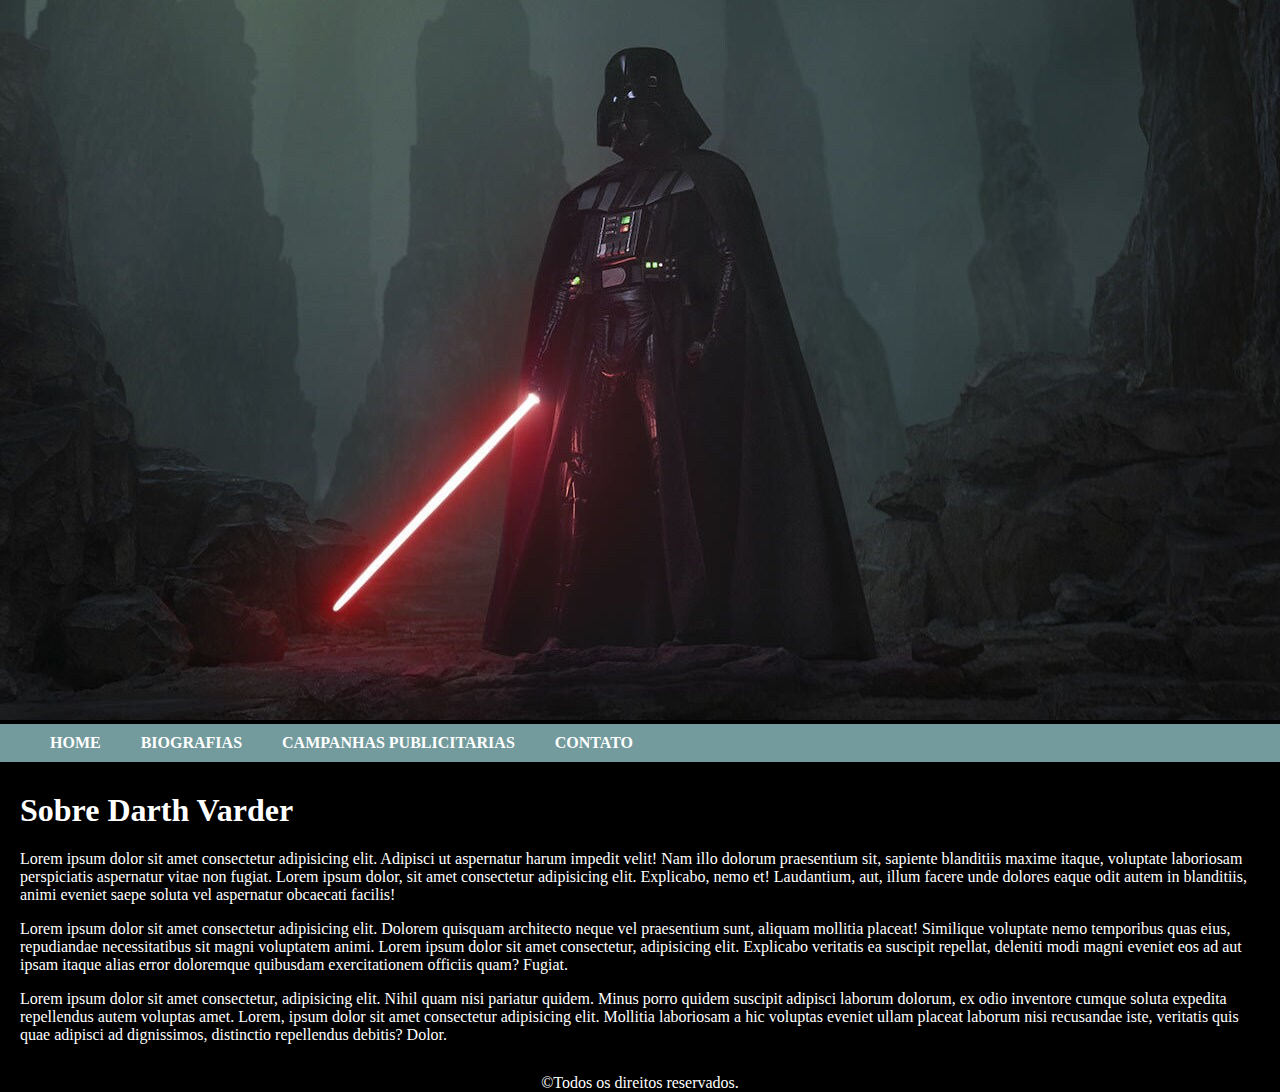
<file: Aula 11/index.html>
<!DOCTYPE html>
<html lang="en">
<head>
    <meta charset="UTF-8">
    <meta name="viewport" content="width=device-width, initial-scale=1.0">
    <link rel="stylesheet" href="style.css">
    <title>Site darth Varder</title>
</head>
<body>
    <img src="darth-vader-main_4560aff7.jpeg" alt="Darth Varder" class=" imagem">
    <nav class=" navbar"> 
    <ul>
        <li class="link"><a href="#">Home</a></li>
        <li class="link"><a href="#">Biografias</a></li>
        <li class="link"><a href="#">Campanhas Publicitarias</a></li>
        <li class="link"><a href="#">Contato</a></li>
    </ul>
    </nav>
    <div class="sobre"> 
        <h1>Sobre Darth Varder</h1>
        <p>
            Lorem ipsum dolor sit amet consectetur adipisicing elit. Adipisci ut aspernatur harum impedit velit! Nam illo dolorum praesentium sit, sapiente blanditiis maxime itaque, voluptate laboriosam perspiciatis aspernatur vitae non fugiat. Lorem ipsum dolor, sit amet consectetur adipisicing elit. Explicabo, nemo et! Laudantium, aut, illum facere unde dolores eaque odit autem in blanditiis, animi eveniet saepe soluta vel aspernatur obcaecati facilis!
        </p>
        <p>
            Lorem ipsum dolor sit amet consectetur adipisicing elit. Dolorem quisquam architecto neque vel praesentium sunt, aliquam mollitia placeat! Similique voluptate nemo temporibus quas eius, repudiandae necessitatibus sit magni voluptatem animi. Lorem ipsum dolor sit amet consectetur, adipisicing elit. Explicabo veritatis ea suscipit repellat, deleniti modi magni eveniet eos ad aut ipsam itaque alias error doloremque quibusdam exercitationem officiis quam? Fugiat.
        </p>
        <p>
            Lorem ipsum dolor sit amet consectetur, adipisicing elit. Nihil quam nisi pariatur quidem. Minus porro quidem suscipit adipisci laborum dolorum, ex odio inventore cumque soluta expedita repellendus autem voluptas amet. Lorem, ipsum dolor sit amet consectetur adipisicing elit. Mollitia laboriosam a hic voluptas eveniet ullam placeat laborum nisi recusandae iste, veritatis quis quae adipisci ad dignissimos, distinctio repellendus debitis? Dolor.
        </p>
    </div>
    <footer>
      &copy;Todos os direitos reservados.
    </footer>

</body>
</html>
</file>
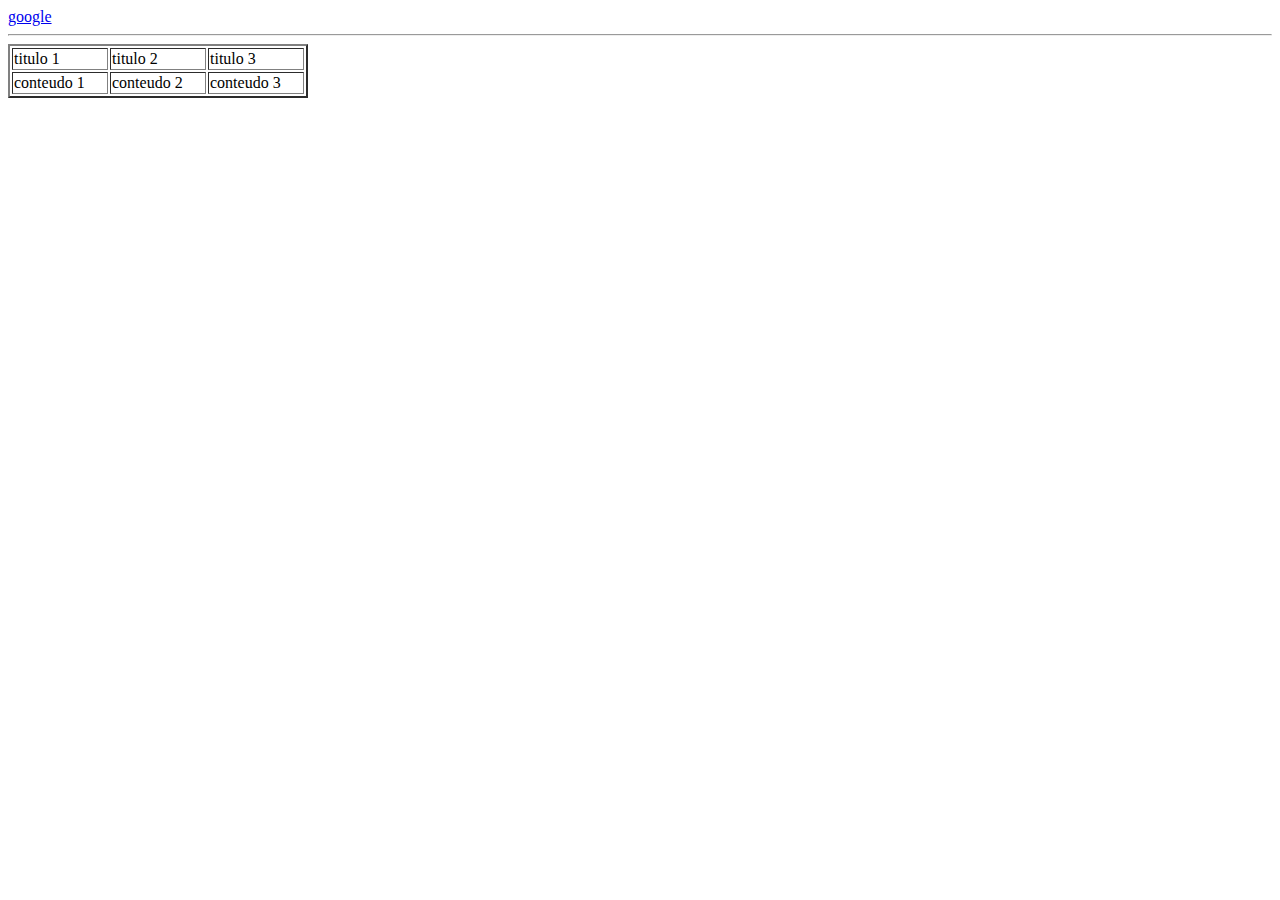
<file: aula-04/index.html>
<!DOCTYPE html>
<html lang="en">
<head>
    <meta charset="UTF-8">
    <meta name="viewport" content="width=device-width, initial-scale=1.0">
    <title>Document</title>
</head>
<body>
    <a href="https://www.google.com.br" target = "_blank">google</a>
    <a href="https://www.al.senai.br" target="_blank"></a>
    
    <hr>
    <table border = "2" width ="300px">
       <tr>
          <td>titulo 1</td>
          <td>titulo 2</td>
          <td>titulo 3</td>
    </tr>
    <tr>
          <td>conteudo 1</td>
          <td>conteudo 2</td>
          <td>conteudo 3</td>
       </tr>
    </table>
</html>
</file>
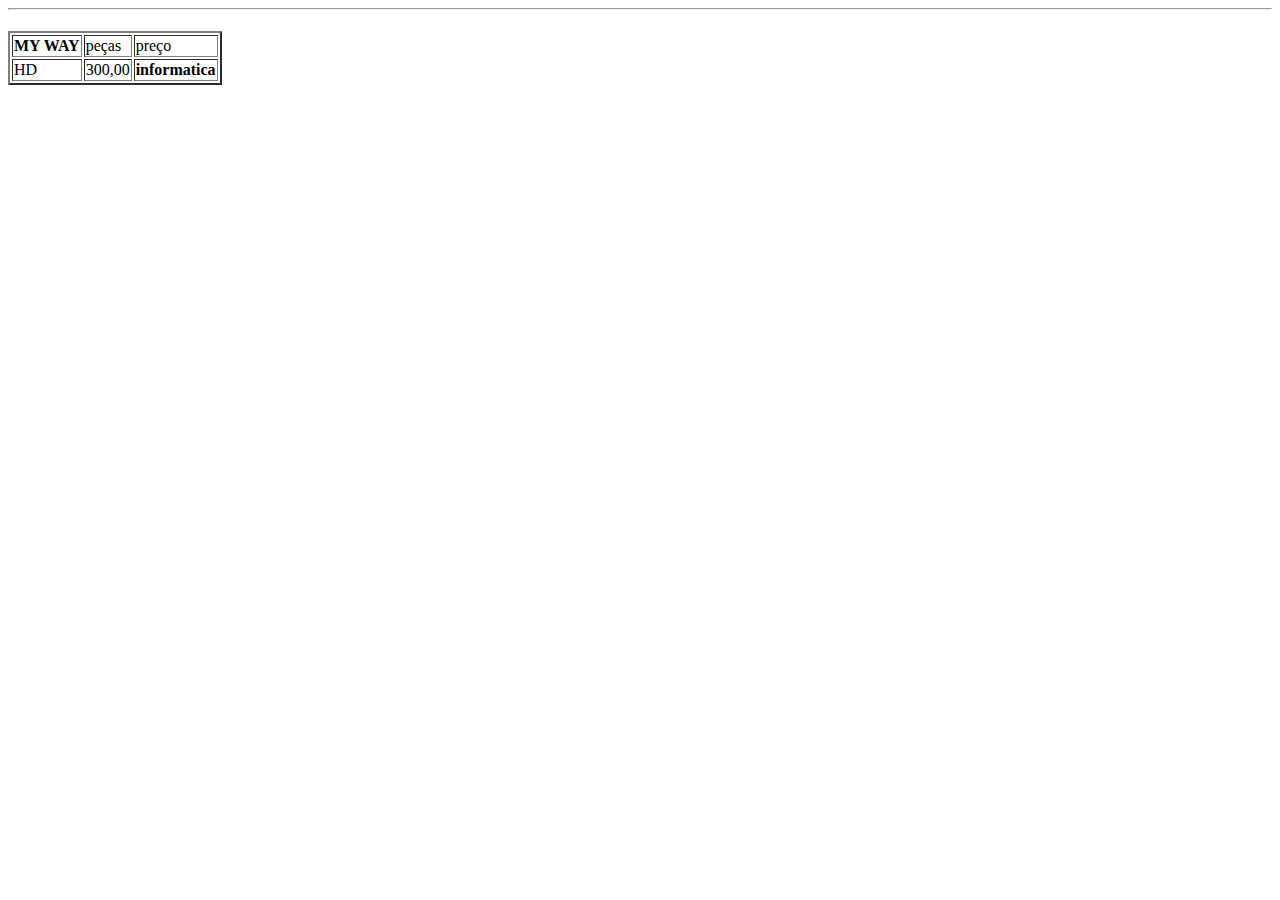
<file: aula-05/index.html>
<!DOCTYPE html>
<html lang="pt-br">
<head>
    <meta charset="UTF-8">
    <meta name="viewport" content="width=device-width, initial-scale=1.0">
    <title>Aula05</title>
    <hr>
    <table border = "2">
        <tr>
            <th>MY WAY</th>
            <td>peças</td>
            <td>preço</td>
        </tr>
        <tr>
        <td>HD</td>
        <td>300,00</td>
        <h1><th>informatica</h1>
        </th>
        </tr>
    </table>
    
</head>

    
</body>
</html>
</file>
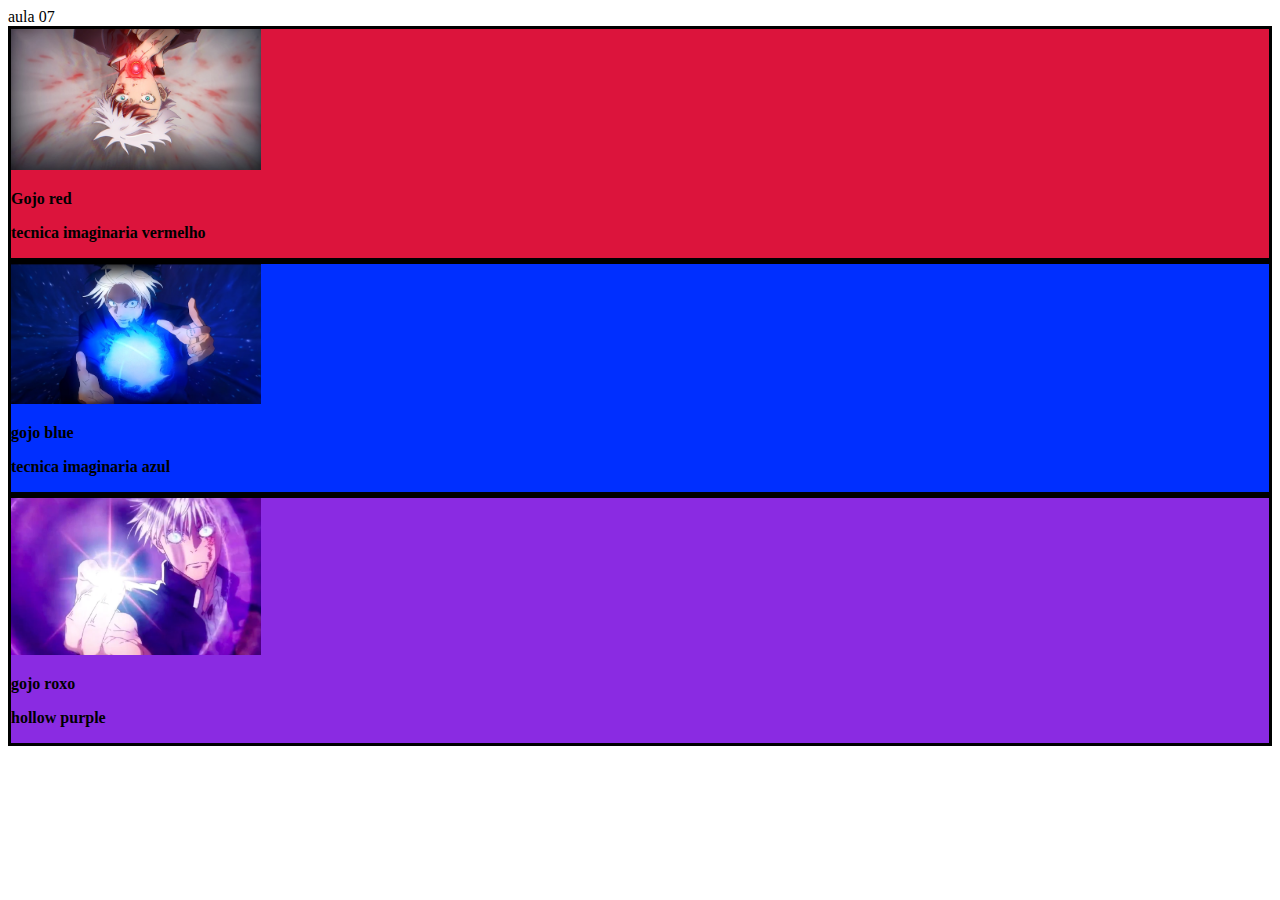
<file: aula-07/index.html>
<!DOCTYPE html>
<html lang="en">
<head>
    <meta charset="UTF-8">
    <meta name="viewport" content="width=device-width, initial-scale=1.0">
    <link rel="stylesheet" href="style.css"
    <title> aula 07 </title>
</head>
<body>
    <div class="container-1">
    <img 
    src="download.jfif" alt="" width="250px">
    <p>Gojo <span class="sobrenome"> red</span></p>
        <p>tecnica imaginaria vermelho</p>
    </div>
    <div class="container-2">
    <img 
    src="download (1).jfif" alt="" width="250px">
    <p>gojo <span class="sobrenome"> blue</span></p>
        <p>tecnica imaginaria azul</p>
    </div>
    <div class="container-3">
        <img 
        src="Roxo-Forma-do-Vazio-Satoru-Gojo.png.webp" alt="" width="250px">
        <p>gojo <span class="sobrenome"> roxo</span></p>
        <p>hollow purple</p>

        
    </div>
</body>
</html>
</file>
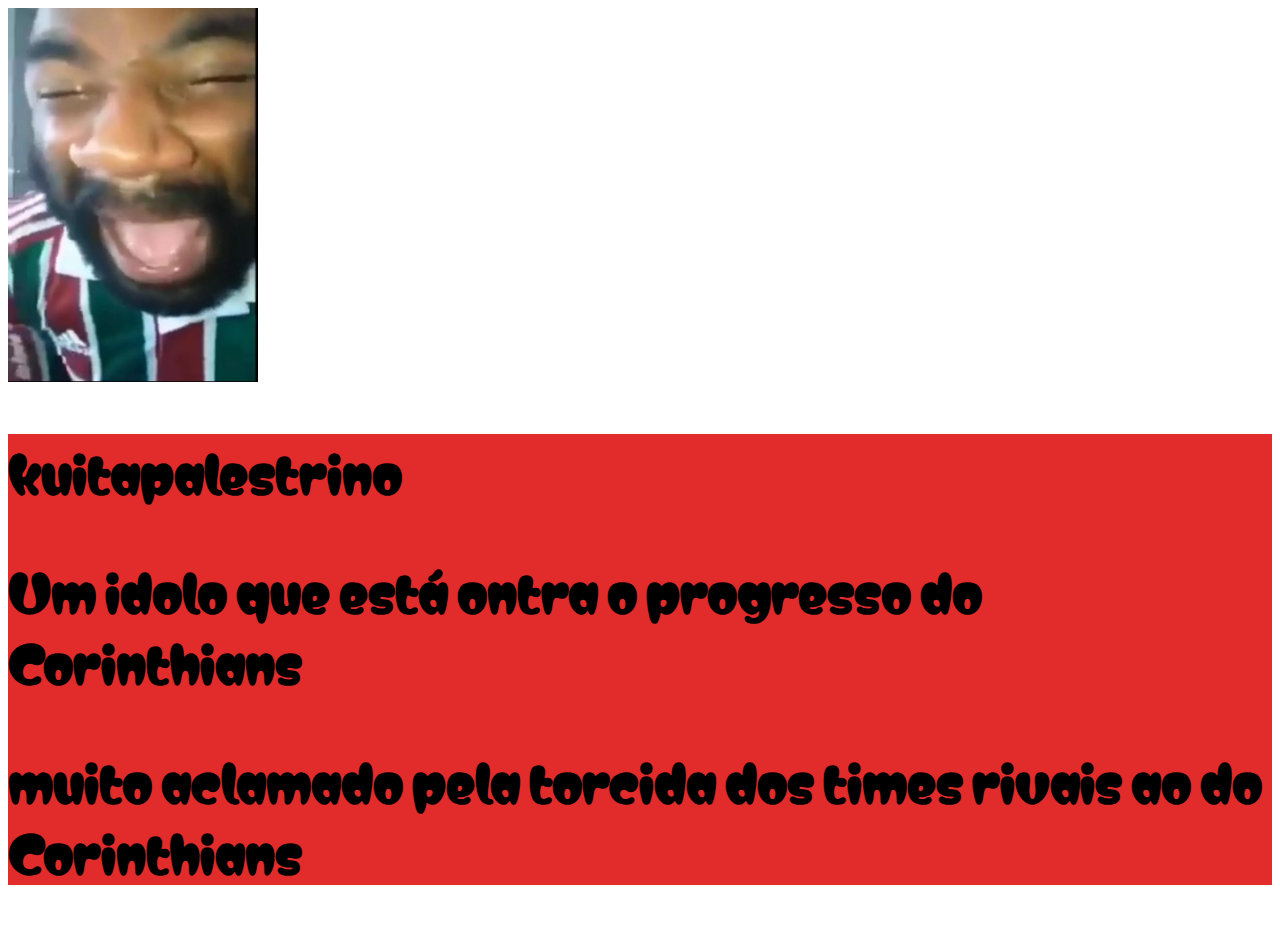
<file: aula-08/index.html>
<!DOCTYPE html>
<html lang="en">
<head>
    <meta charset="UTF-8">
    <meta name="viewport" content="width=device-width, initial-scale=1.0">
    <link rel="stylesheet" href="style.css">
    <title>Aula 08 - fontes</title>
</head>
<body>
    <img src="denovo-não-v0-q4ikjr3ov2hb1.webp" alt="" width="250px">

    <div class="livro">

        <p class="um"> kuitapalestrino</p>
        <p class="um"> Um idolo que está ontra o progresso do Corinthians </p>
        <p class="um"> muito aclamado pela torcida dos times rivais ao do Corinthians </p>
    </div>
    
</body>
</html>
</file>
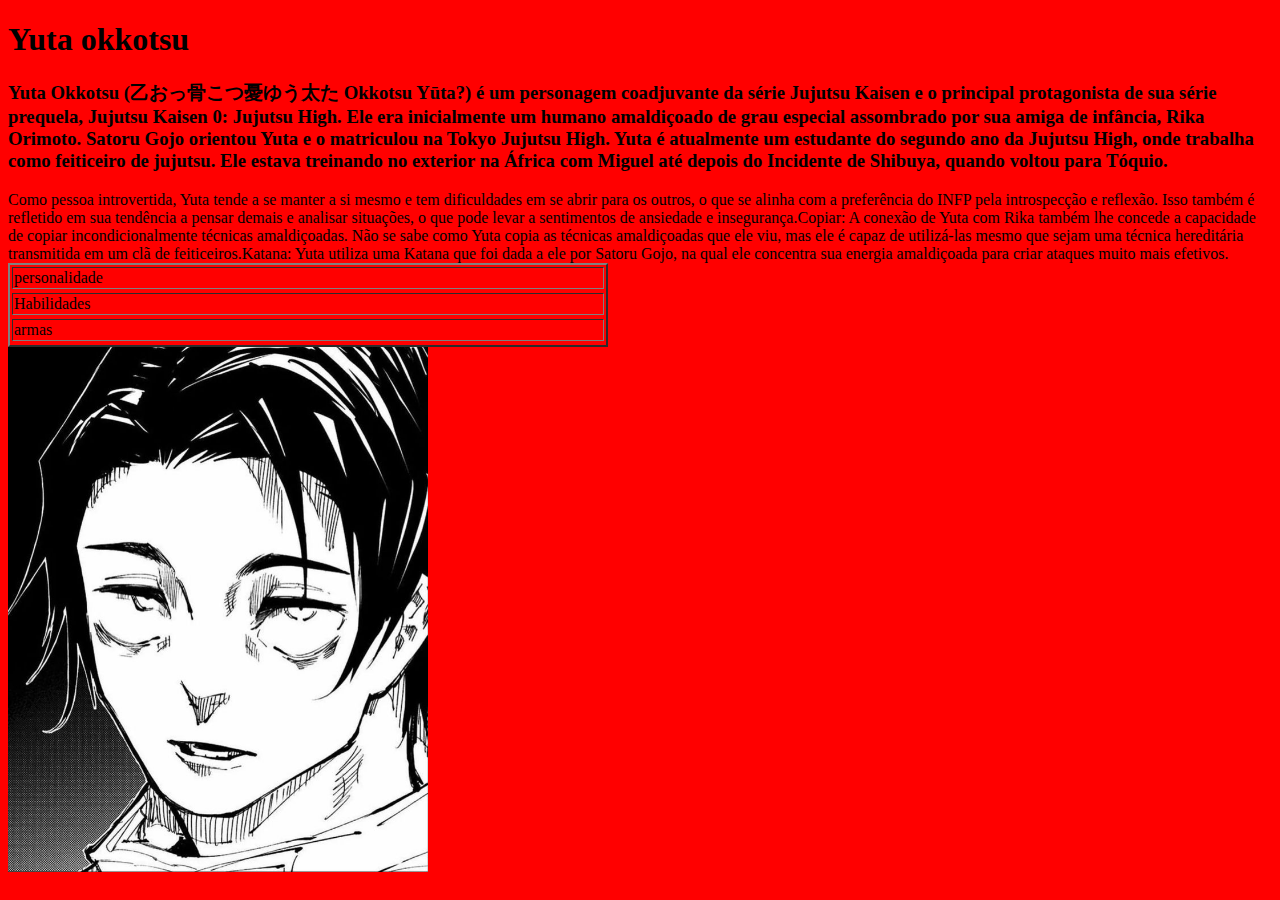
<file: aula-09/index.html>
<!DOCTYPE html>
<html lang="en">
<head>
    <meta charset="UTF-8">
    <meta name="viewport" content="width=device-width, initial-scale=1.0">
    <link rel="stylesheet" href="style.css">
    <title>aula09</title>
</head>
<body>
    <div class="Yuta okkotsu">
        <h1>Yuta okkotsu</h1>
        <div class="Yuta Okkotsu (乙おっ骨こつ憂ゆう太た Okkotsu Yūta) é um personagem coadjuvante da série Jujutsu Kaisen e o principal protagonista de sua série prequela, Jujutsu Kaisen 0: Jujutsu High. Ele era inicialmente um humano amaldiçoado de grau especial assombrado por sua amiga de infância, Rika Orimoto. Satoru Gojo orientou Yuta e o matriculou na Tokyo Jujutsu High.

        Yuta é atualmente um estudante do segundo ano da Jujutsu High, onde trabalha como feiticeiro de jujutsu. Ele estava treinando no exterior na África com Miguel até depois do Incidente de Shibuya, quando voltou para Tóquio.
        ">
           <h3> Yuta Okkotsu (乙おっ骨こつ憂ゆう太た Okkotsu Yūta?) é um personagem coadjuvante da série Jujutsu Kaisen e o principal protagonista de sua série prequela, Jujutsu Kaisen 0: Jujutsu High. Ele era inicialmente um humano amaldiçoado de grau especial assombrado por sua amiga de infância, Rika Orimoto. Satoru Gojo orientou Yuta e o matriculou na Tokyo Jujutsu High.

Yuta é atualmente um estudante do segundo ano da Jujutsu High, onde trabalha como feiticeiro de jujutsu. Ele estava treinando no exterior na África com Miguel até depois do Incidente de Shibuya, quando voltou para Tóquio.</h3>

            </div>
        </div>
        <table border = "2" width = "600px">
            <td>personalidade</td>
            <tr>Como pessoa introvertida, Yuta tende a se manter a si mesmo e tem dificuldades em se abrir para os outros, o que se alinha com a preferência do INFP pela introspecção e reflexão. Isso também é refletido em sua tendência a pensar demais e analisar situações, o que pode levar a sentimentos de ansiedade e insegurança.</tr>
            <td>Habilidades</td>
            <tr>Copiar: A conexão de Yuta com Rika também lhe concede a capacidade de copiar incondicionalmente técnicas amaldiçoadas. Não se sabe como Yuta copia as técnicas amaldiçoadas que ele viu, mas ele é capaz de utilizá-las mesmo que sejam uma técnica hereditária transmitida em um clã de feiticeiros.</tr>
            <td>armas</td>
            <tr>Katana: Yuta utiliza uma Katana que foi dada a ele por Satoru Gojo, na qual ele concentra sua energia amaldiçoada para criar ataques muito mais efetivos.</tr>
            
        </table>

    </div>
     <tr><img src="4589ef18313e2d9c5dc918aea036b182.jpg" alt="" width="420px"></tr>
</body>
</html>
</file>
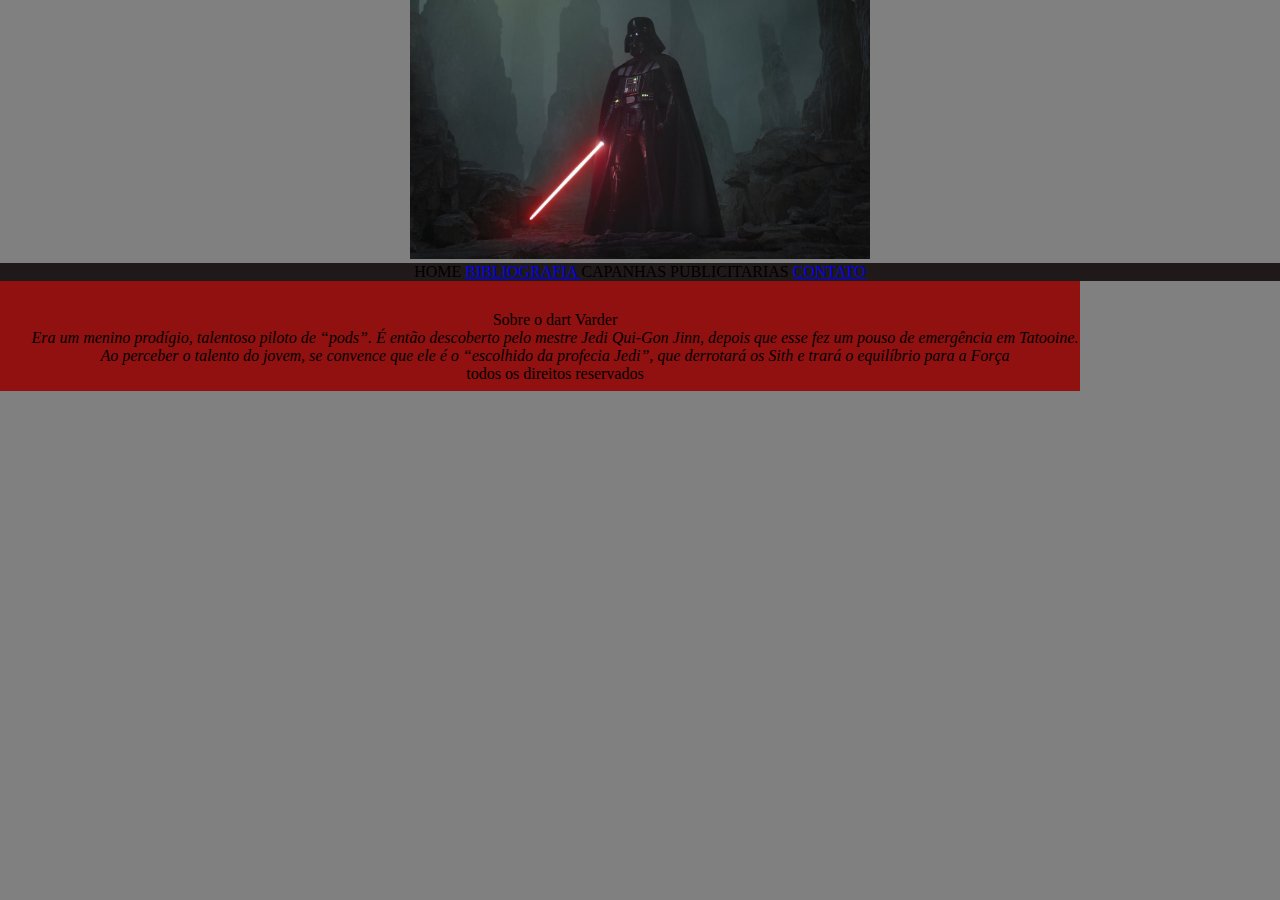
<file: aula-10/index.html>
<!DOCTYPE html>
<html lang="pt-br">
<head>
    <meta charset="UTF-8">
    <meta name="viewport" content="width=device-width, initial-scale=1.0">
    <link rel="stylesheet" href="style.css">
    <title>aula10</title>
</head>
<body>
    <body style="background-color: gray;">
    <img src="darth-vader-main_4560aff7.jpeg" alt="" width="460px ">
    <div class="container-01">
    <p> <a href="home"></a> HOME <a href="home"> BIBLIOGRAFIA </a> <a href="home"></a>CAPANHAS PUBLICITARIAS <a href="home">CONTATO</a>   </p>
    </div>
    <div class="container-02">
        <p>Sobre o dart Varder <br>
          <em>Era um menino prodígio, talentoso piloto de “pods”. É então descoberto pelo mestre Jedi Qui-Gon Jinn, depois que esse fez um pouso de emergência em Tatooine. <br> Ao perceber o talento do jovem, se convence que ele é o “escolhido da profecia Jedi”, que derrotará os Sith e trará o equilíbrio para a Força <br></em>
          <p>  
          todos os direitos reservados <br>
        </p>
    </div>
   
    </body>
    
</body>
</html>
</file>
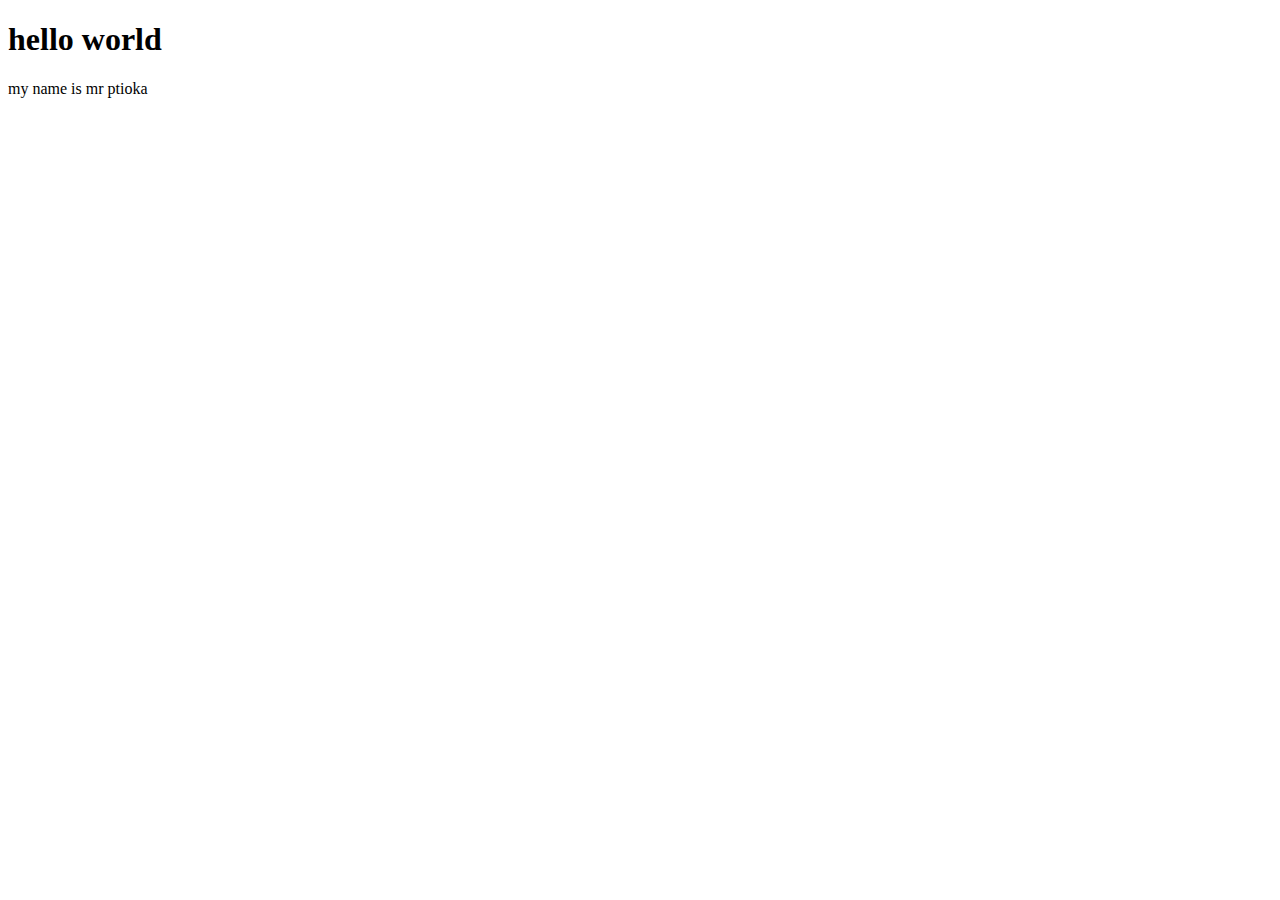
<file: aula-06/index02.html>
<!DOCTYPE html>
<html lang="en">
<head>
    <meta charset="UTF-8">
    <meta name="viewport" content="width=device-width, initial-scale=1.0">
    <title>Document</title>
</head>
<body>
    <h1>hello world</h1>
    <p> my name is mr ptioka</p>
</body>
</html>
</file>
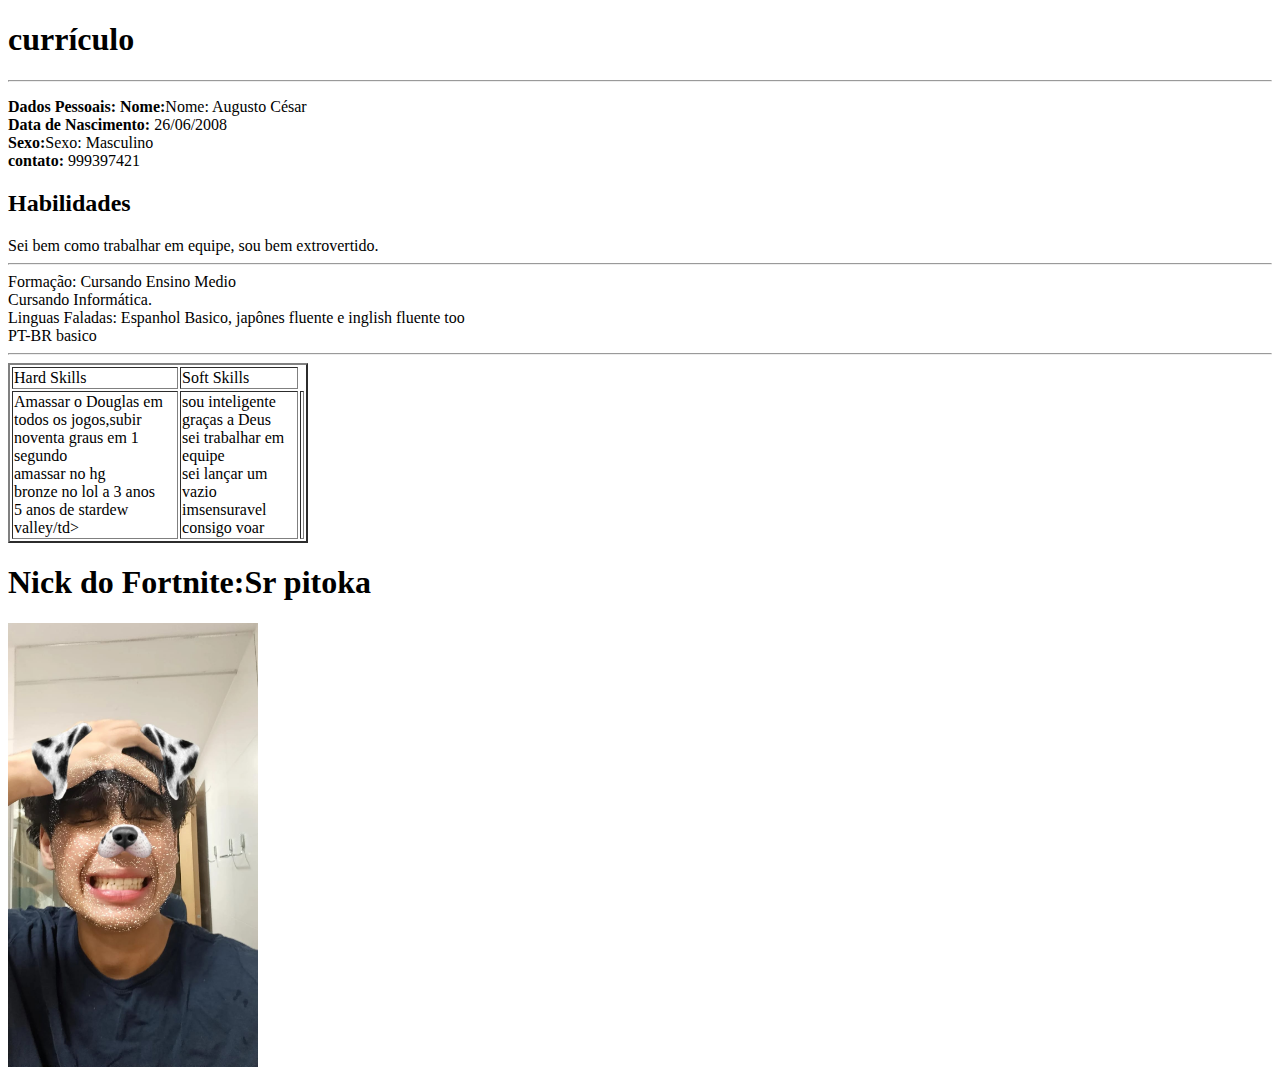
<file: aula-3/CURRICULO.html>
<!DOCTYPE html>
<html lang="pt-br">
<head>
    <meta charset="UTF-8">
    <meta name="viewport" content="width=device-width, initial-scale=1.0">
    <title>aula2</title>
</head>
<body>
    <h1>currículo</h1>
    <hr>
    <p>
        <strong>Dados Pessoais:</strong>
            <strong>Nome:</strong>Nome: Augusto César <br>
            <strong>Data de Nascimento:</strong> 26/06/2008 <br>
            <strong>Sexo:</strong>Sexo: Masculino <br>
            <strong>contato:</strong> 999397421 <br>

            <h2>Habilidades </h2>
            Sei bem como trabalhar em equipe, sou bem extrovertido.
            <hr>
            Formação: Cursando Ensino Medio<br>
            Cursando Informática.<br>
            Linguas Faladas: Espanhol Basico, japônes fluente e inglish fluente too<br>
            PT-BR basico  <br>
            <hr>
    <table border = "2" width ="300px">
       <tr>
          <td>Hard Skills</td>
          <td>Soft Skills</td>
    </tr>
    <tr>
          <td>Amassar o Douglas em todos os jogos,subir noventa graus em 1 segundo <br> amassar no hg<br> bronze no lol a 3 anos<br> 5 anos de stardew valley/td>
          <td>sou inteligente graças a Deus <br> sei trabalhar em equipe<br> sei lançar um vazio imsensuravel<br> consigo voar <td>
       </tr>
    </table>
   <h1>Nick do Fortnite:Sr pitoka</h1>

            <img src="./5e68a50c-7a5c-4c92-8c24-11a90d762f9c.jfif" width="250px">    
            

</body>
</html>
</file>
<file: Aula 11/style.css>
body{
    margin: 0;
    background-color: black;
}


.imagem{
    width: 100%;
}

.navbar{
    background-color: #739a9c;
    padding: 10px;
}

.navbar ul{
    display: flex;
    margin: 0%;
}

.link{
 margin-right: 40px;
 list-style: none;
 text-transform:uppercase;
 color: aliceblue;
 font-weight: bold;
}

a{
    color: #fff;
    font-weight: bold;
    cursor:  pointer;
    text-decoration: none;
}

h1,p, footer{
    color: #fff;
}

.sobre{
    margin: 20px;
    margin-top: 30px;
    margin-bottom: 30px;
}

footer{
    text-align: center;
}
</file>
<file: aula-07/style.css>
h1{
    color: blue;
}

.container-1{
    background-color: crimson;
    border-style: solid;
    font-weight: bold;
}
.container-2{
    background-color: rgb(0, 47, 255);
    border-style: solid;
    font-weight: bold;
}
.container-3{
    background-color: blueviolet;
    border-style: solid;
    font-weight: bold;
}
</file>
<file: aula-08/style.css>
@import url('https://fonts.googleapis.com/css2?family=Matemasie&display=swap');


*{
    font-family: "Matemasie", sans-serif;
}

.livro{
    background-color: rgb(226, 43, 43);
    font-weight: bold;
    font-size: 48px;
}

.um{
    font-weight: inherit;
}

.dois{
    font-weight: lighter;
}

.tres{
    font-weight: 400;
}
</file>
<file: aula-09/style.css>
div{
    background-color:
}
.um{
    background-color:
}
.tres{
    background-color
}
body{
   background-image: url(https://www.google.com/url?sa=i&url=https%3A%2F%2Fbr.pinterest.com%2Fexoplaneta_mity%2Fdestro%25C3%25A7os-e-destrui%25C3%25A7%25C3%25A3o%2F&psig=AOvVaw1kH-lovJOFJeo9ymuy5Kse&ust=1724253569118000&source=images&cd=vfe&opi=89978449&ved=0CBQQjRxqFwoTCJjs0Z7vg4gDFQAAAAAdAAAAABAJ);
   background-color: red;
}
</file>
<file: aula-10/style.css>
.container-01{
    background-color: rgb(32, 25, 25);
    



}
.container-02{
    background-color: rgb(145, 17, 17);
    width: 1050px;
    height: 50px;
    padding-top: 30px;
    padding-bottom: 30px;
    padding-left: 30px;
}
body{
    margin: 0;
    text-align: center;
}
p{
    margin: 0;
}
</file>
